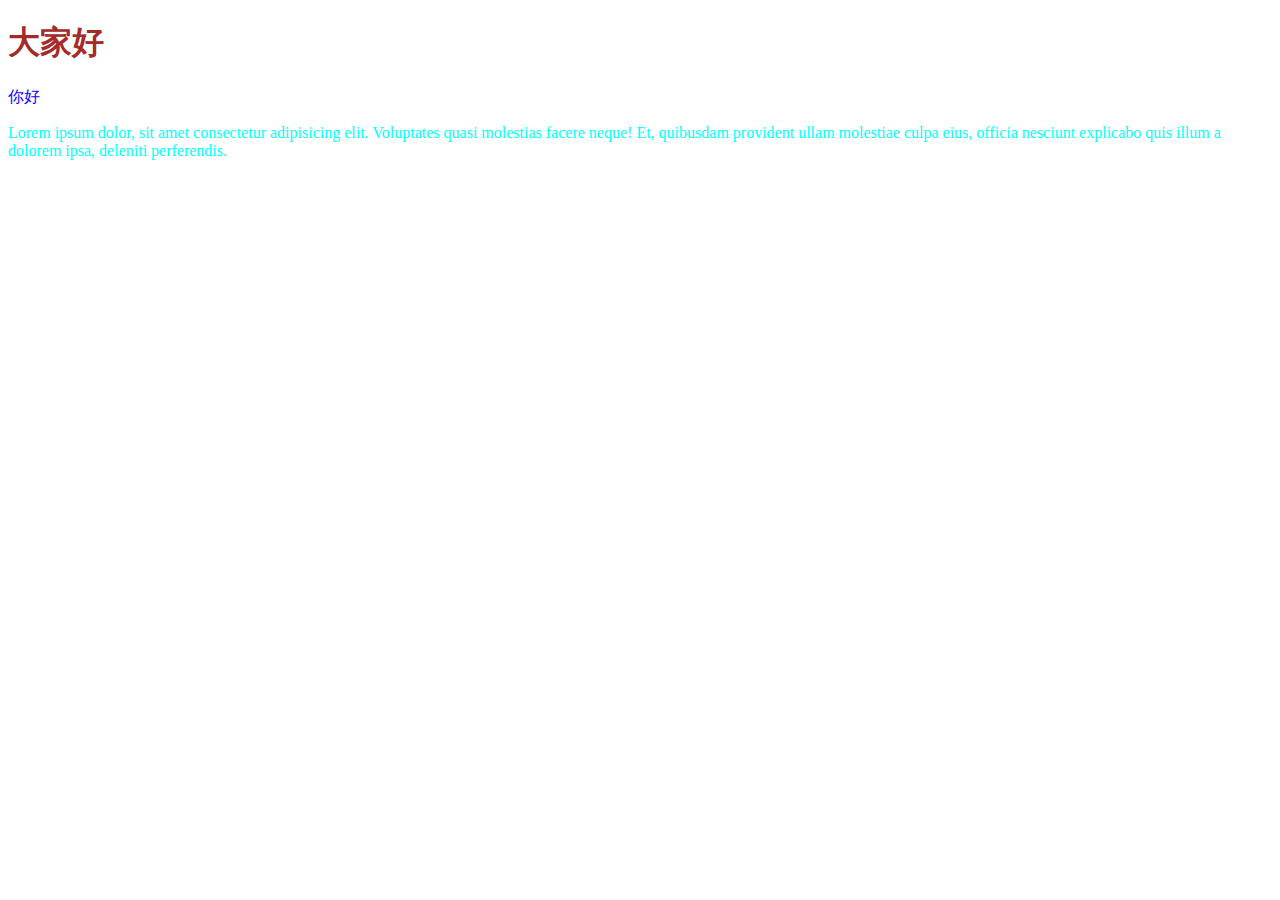
<file: index.html>
<!DOCTYPE html>
<html lang="en">
<head>
    <meta charset="UTF-8">
    <meta http-equiv="X-UA-Compatible" content="IE=edge">
    <meta name="viewport" content="width=device-width, initial-scale=1.0">
    <title>第一次製作javascript</title>
    <style type="text/css">
    h1{
        color: brown;
    }
    p{
        color: aqua;
    }
    .color{
        color: rgb(17, 0, 255);
    }
    </style>
</head>
<body>
    <h1>大家好</h1>
    <p class="color">你好</p>
    <p>Lorem ipsum dolor, sit amet consectetur adipisicing elit. Voluptates quasi molestias facere neque! Et, quibusdam provident ullam molestiae culpa eius, officia nesciunt explicabo quis illum a dolorem ipsa, deleniti perferendis.</p>
    <script src="./index.js"></script>
</body>
</html>
</file>
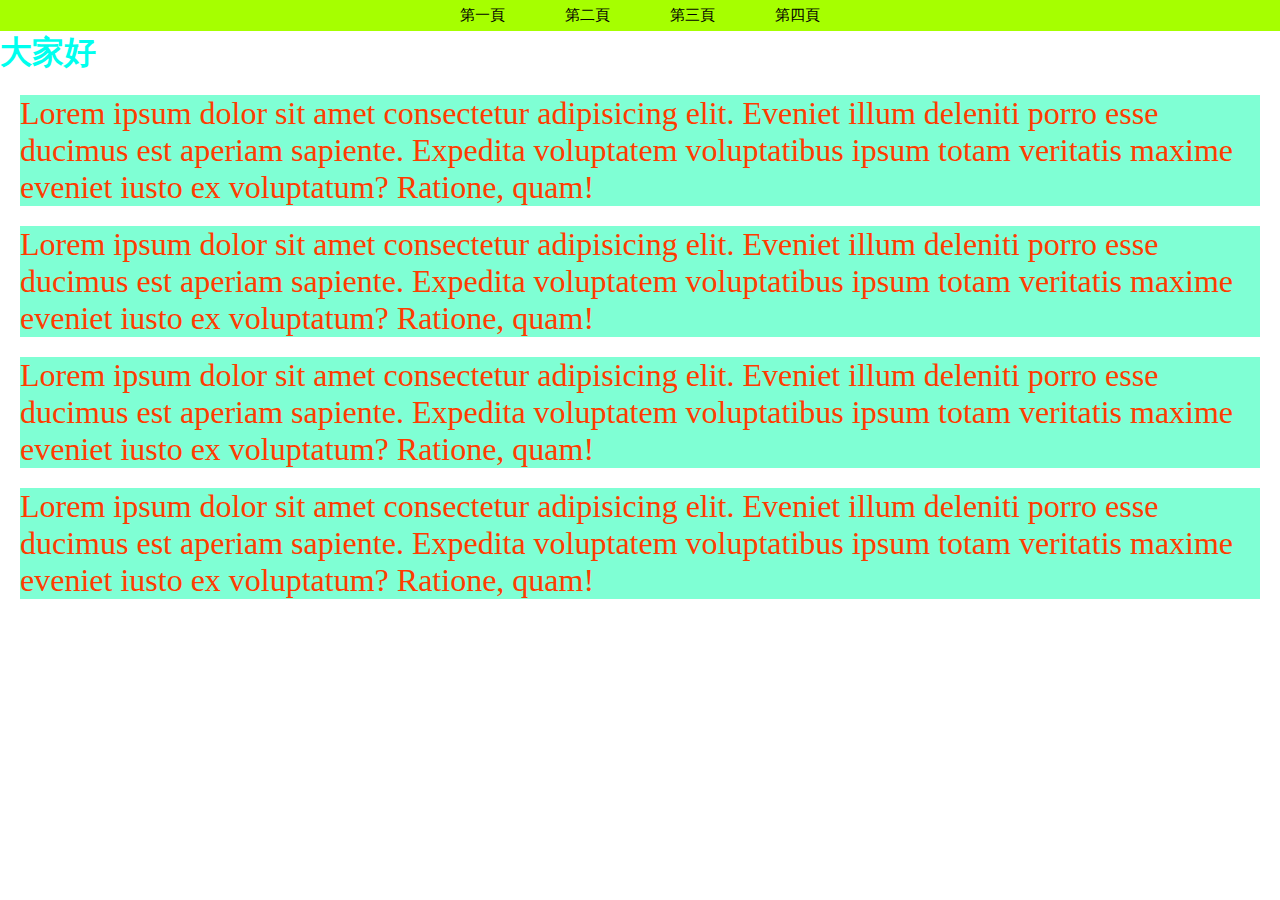
<file: 02.html>
<!DOCTYPE html>
<html lang="en">
<head>
    <meta charset="UTF-8">
    <meta http-equiv="X-UA-Compatible" content="IE=edge">
    <meta name="viewport" content="width=device-width, initial-scale=1.0">
    <title>CSS調整位置</title>
    <link rel="stylesheet" href="02.css">
</head>
<body>
    <nav>
        <a href="第一頁.html">第一頁</a>
        <a href="第二頁.html">第二頁</a>
        <a href="第三頁.html">第三頁</a>
        <a href="第四頁.html">第四頁</a>
    </nav>
    <h1>大家好</h1>
    <p>Lorem ipsum dolor sit amet consectetur adipisicing elit. Eveniet illum deleniti porro esse ducimus est aperiam sapiente. Expedita voluptatem voluptatibus ipsum totam veritatis maxime eveniet iusto ex voluptatum? Ratione, quam!</p>
    <p>Lorem ipsum dolor sit amet consectetur adipisicing elit. Eveniet illum deleniti porro esse ducimus est aperiam sapiente. Expedita voluptatem voluptatibus ipsum totam veritatis maxime eveniet iusto ex voluptatum? Ratione, quam!</p>
    <p>Lorem ipsum dolor sit amet consectetur adipisicing elit. Eveniet illum deleniti porro esse ducimus est aperiam sapiente. Expedita voluptatem voluptatibus ipsum totam veritatis maxime eveniet iusto ex voluptatum? Ratione, quam!</p>
    <p>Lorem ipsum dolor sit amet consectetur adipisicing elit. Eveniet illum deleniti porro esse ducimus est aperiam sapiente. Expedita voluptatem voluptatibus ipsum totam veritatis maxime eveniet iusto ex voluptatum? Ratione, quam!</p>
</body>
</html>
</file>
<file: 02.css>
*{
    margin: 0px;
    padding: 0px;
}
h1{
    color: #0fe;
}
p{
    color: rgb(255, 60, 0);
    font-size: 32px;
    background-color: aquamarine;
    margin: 20px;
}
nav{
    background-color: rgb(166, 255, 0);
    text-align: center;
    font-size: 0;
    
}
nav a{
    text-decoration: none;
    color: black;
    padding: 6px 30px;
    transition: 0.5s;
    border-radius: 50px;
    display:inline-block;
    font-size: 15px;
}
nav a:hover{
    background-color: beige;
    
}
</file>
